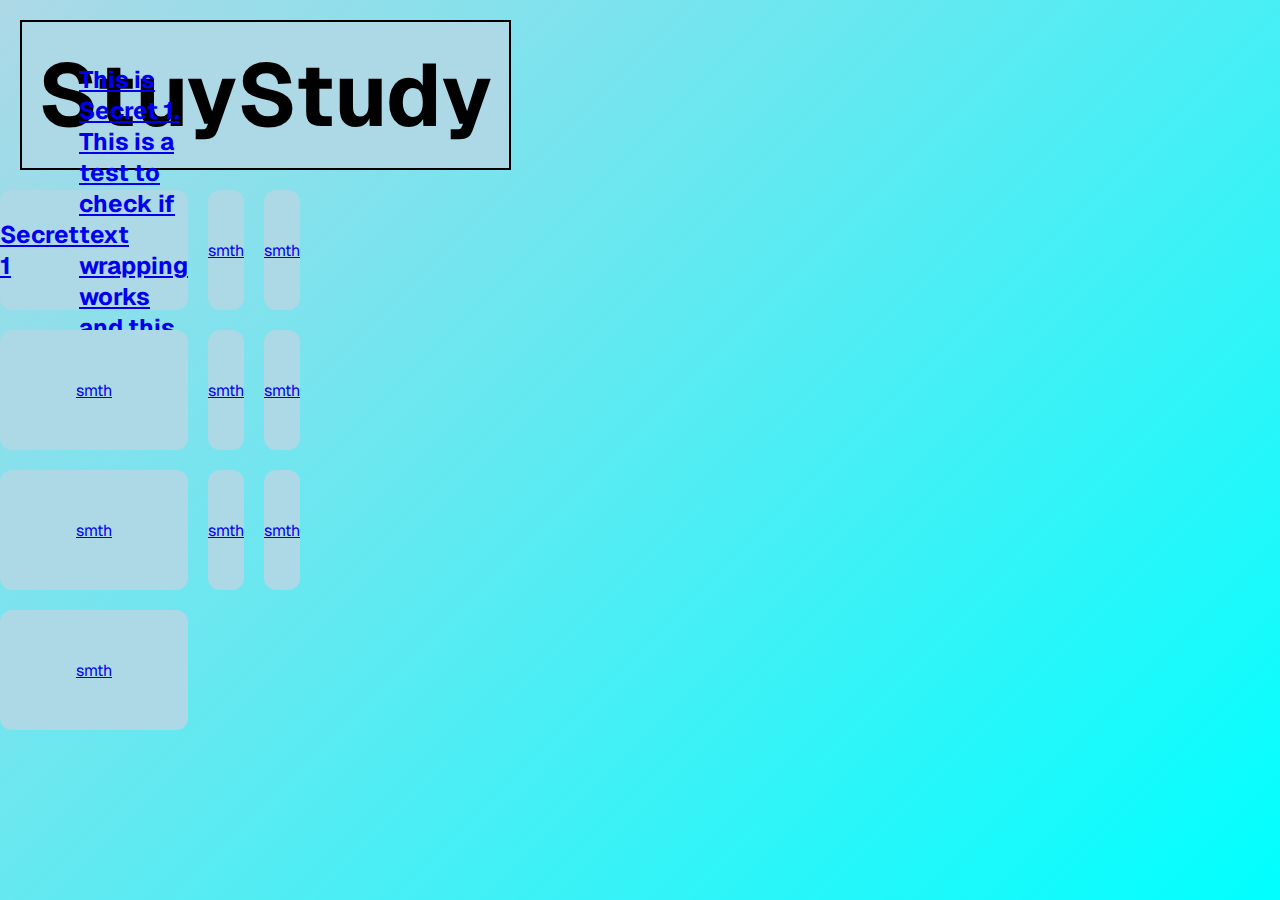
<file: index.html>
<!DOCTYPE html>
<html lang="en">
<head>
  <meta charset="UTF-8">
  <meta name="viewport" content="width=device-width, initial-scale=1.0">
  <title>StuyStudy</title>
  <link rel="stylesheet" href="style.css" />
</head>
<body>
<div class="header">
  <h1 class="head">StuyStudy</h1>
  <div class="grid-container">
  <a href="secrets.html" class="grid-item">
    <h2 class="item-header">Secret 1</h2>
    <h2 class="item-desc">This is Secret 1. This is a test to check if text wrapping works and this does indeed work</h2>
  </a>
  <a href="secrets.html" class="grid-item">smth</a>
  <a href="secrets.html" class="grid-item">smth</a>
  <a href="secrets.html" class="grid-item">smth</a>
  <a href="secrets.html" class="grid-item">smth</a>
  <a href="secrets.html" class="grid-item">smth</a>
  <a href="secrets.html" class="grid-item">smth</a>
  <a href="secrets.html" class="grid-item">smth</a>
  <a href="secrets.html" class="grid-item">smth</a>
  <a href="secrets.html" class="grid-item">smth</a>
</div>
</div>
</body>
</html>
</file>
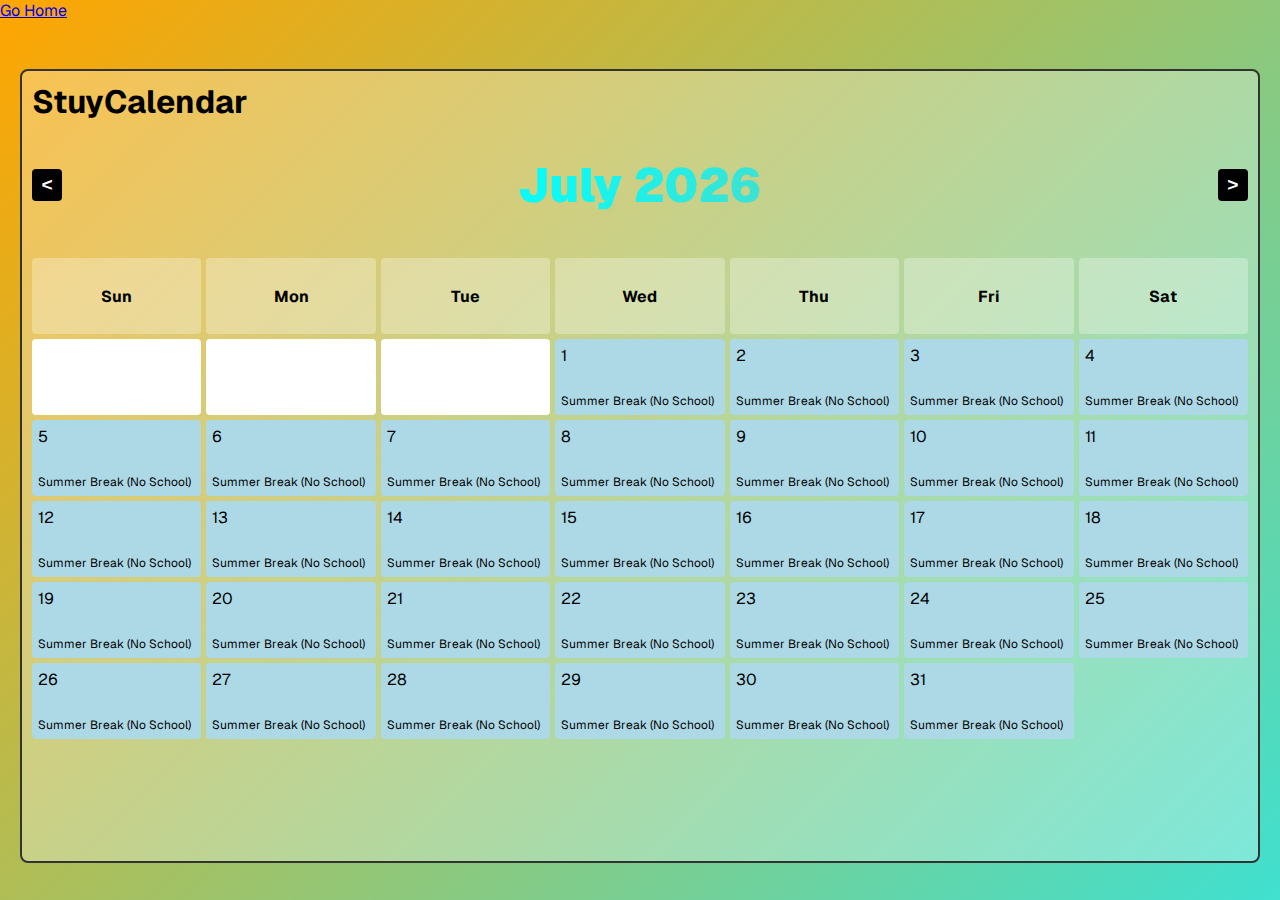
<file: calendar.html>
<!DOCTYPE html>
<html lang="en">

<head>
    <meta charset="UTF-8">
    <meta name="viewport" content="width=device-width, initial-scale=1.0">
    <title>Calendar</title>
    <link rel="stylesheet" href="calendar.css" />
</head>

<body>
    <a href="/">Go Home</a>
    <div class="calendar">
        <h1 class="header">StuyCalendar</h1>
        <div class="calendar-header">
            <button id="prev">&lt;</button>
            <h2 id="month-year"></h2>
            <button id="next">&gt;</button>
        </div>
        <div class="calendar-grid" id="calendar-grid">
            <!-- Days will be generated here -->
        </div>
    </div>

</body>
<script src="calendar.js"></script>

</html>
</file>
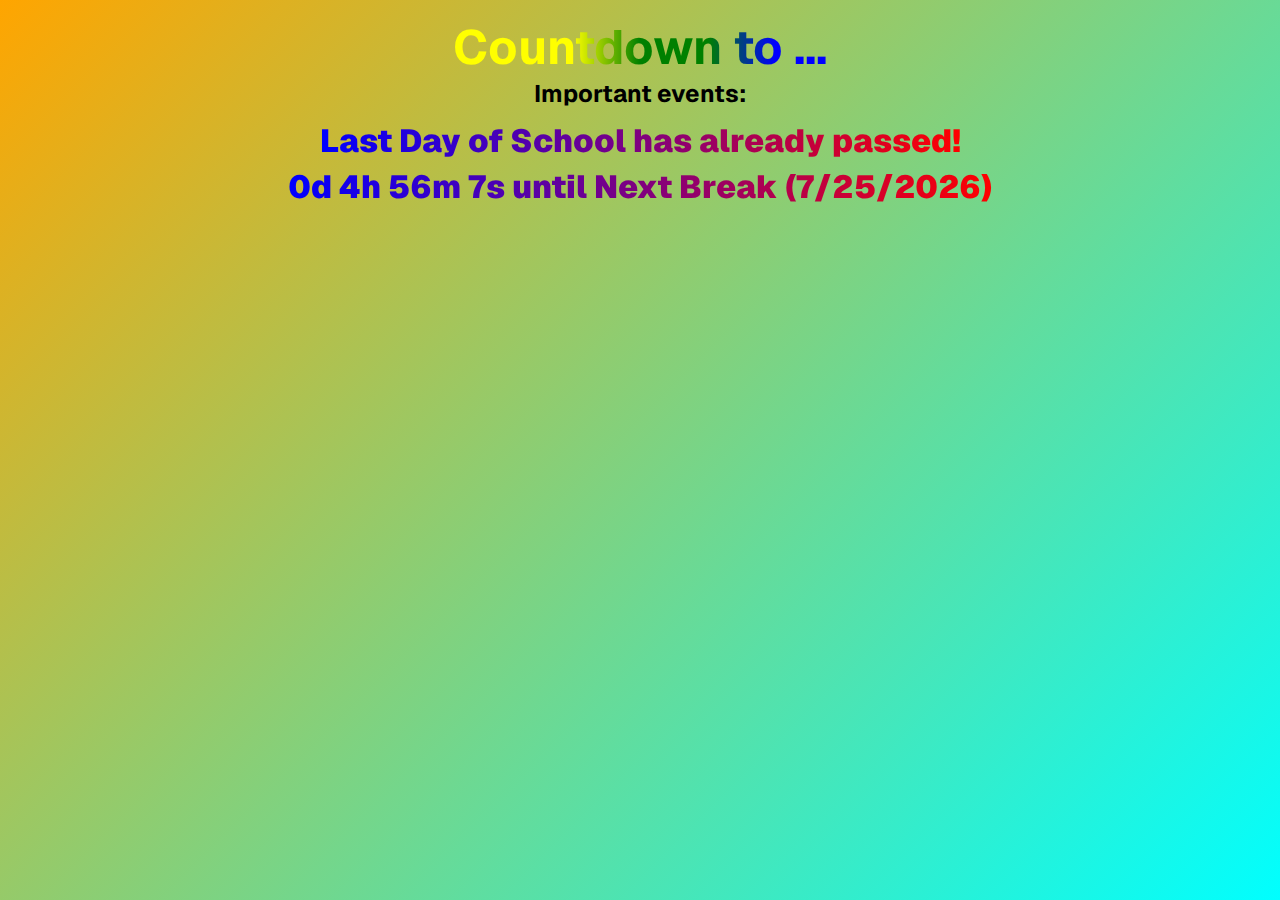
<file: countdown.html>
<!DOCTYPE html>
<html lang="en">
<head>
    <meta charset="UTF-8">
    <meta name="viewport" content="width=device-width, initial-scale=1.0">
    <link rel="stylesheet" href="countdown.css" />
    <title>Countdown</title>
</head>
<body>
    <div id="container">
        <h1 class="header">Countdown to ...</h1>
        <h2>Important events:</h2>
    </div>
</body>
<script src="countdown.js"></script>
</html>
</file>
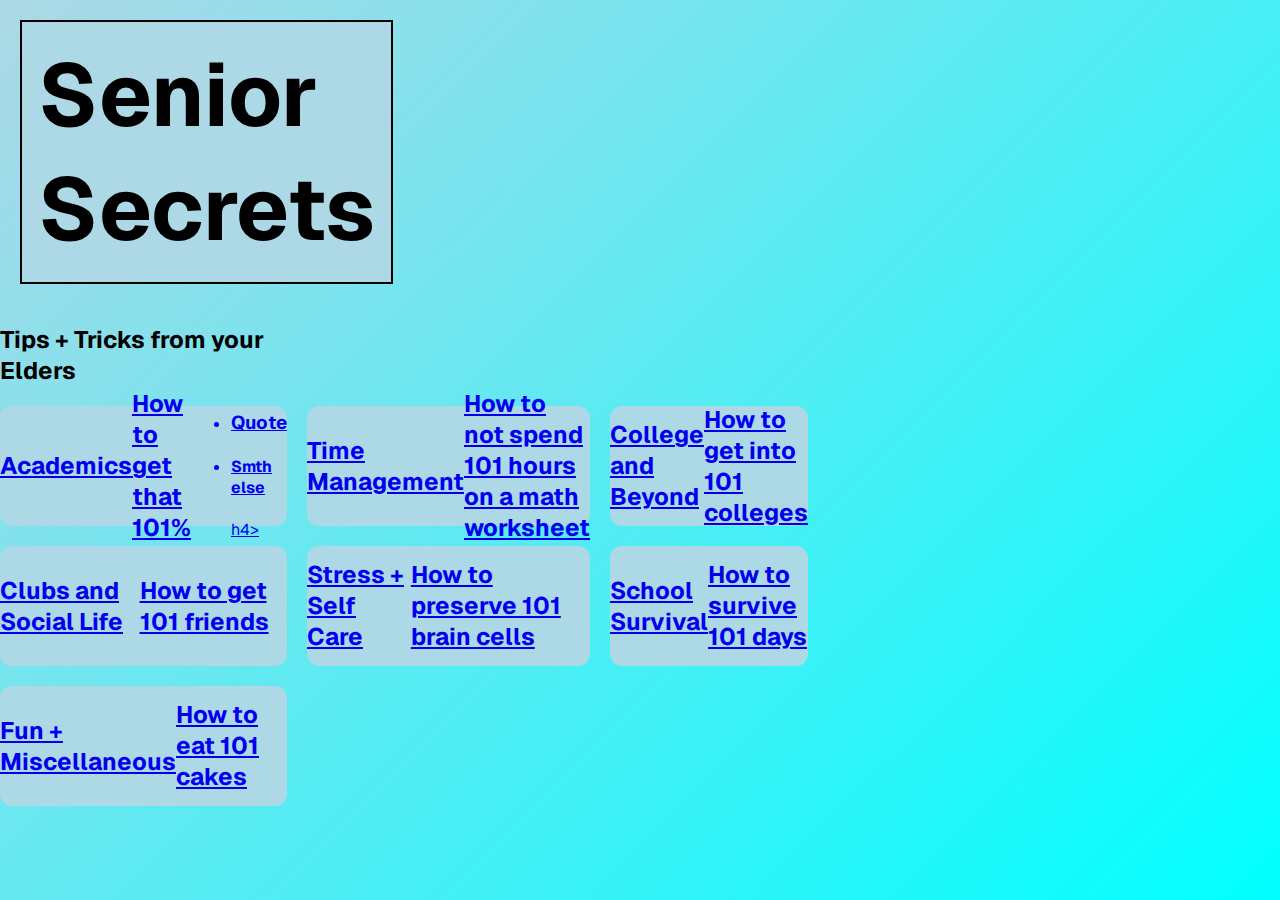
<file: secrets.html>
<!DOCTYPE html>
<html lang="en">
<head>
  <meta charset="UTF-8">
  <meta name="viewport" content="width=device-width, initial-scale=1.0">
  <title>StuyStudy</title>
  <link rel="stylesheet" href="style.css" />
</head>
<body>
<div class="header">
  <h1 class="head">Senior Secrets</h1>
  <h2 class="subhead">Tips + Tricks from your Elders</h2>
  <div class="grid-container">
  <a href="calendar.html" class="grid-item">
    <h2 class="item-header" style="color:linear">Academics</h2>
    <h2 class="item-desc">How to get that 101%</h2>
    <ul>
    <li><h3>Quote</h3></li>
    <li><h4>Smth else</h4>h4></li>
    </ul>
  </a>
<a href="countdown.html" class="grid-item">
    <h2 class="item-header" style="color:linear">Time Management</h2>
    <h2 class="item-desc">How to not spend 101 hours on a math worksheet</h2>
  </a>
<a href="secrets.html" class="grid-item">
    <h2 class="item-header" style="color:linear">College and Beyond</h2>
    <h2 class="item-desc">How to get into 101 colleges</h2>
  </a>
<a href="secrets.html" class="grid-item">
    <h2 class="item-header" style="color:linear">Clubs and Social Life</h2>
    <h2 class="item-desc">How to get 101 friends</h2>
  </a>
<a href="secrets.html" class="grid-item">
    <h2 class="item-header" style="color:linear">Stress + Self Care</h2>
    <h2 class="item-desc">How to preserve 101 brain cells</h2>
  </a>
<a href="secrets.html" class="grid-item">
    <h2 class="item-header" style="color:linear">School Survival</h2>
    <h2 class="item-desc">How to survive 101 days</h2>
  </a>
<a href="secrets.html" class="grid-item">
    <h2 class="item-header" style="color:linear">Fun + Miscellaneous</h2>
    <h2 class="item-desc">How to eat 101 cakes</h2>
  </a>
</div>
</body>
</html>
</file>
<file: style.css>
@import url('https://fonts.googleapis.com/css2?family=Geist:wght@100..900&family=Inter:ital,opsz,wght@0,14..32,100..900;1,14..32,100..900&family=Work+Sans:ital,wght@0,100..900;1,100..900&display=swap');

html,
body {
    margin: 0;
    font-family: "Geist", 'Times New Roman', Times, serif;
}

html,
body {
    background-image: linear-gradient(135deg, lightblue, cyan);
    width: 100vw;
    height: 100vh;
}

.head {
    font-size: 5.5rem;
    padding: 1rem;
    /* adjust as needed */
    margin: 1.25rem;
    border: 2px solid black;
    display: inline-block;
    /* or block */
    background: lightblue;
    /* just to see the area */
}

@media only screen and (max-width: 500px) {
    .head {
        font-size: 4.4rem;
        padding: 1rem;
        /* adjust as needed */
        margin: 1.25rem;
        border: 2px solid black;
        display: inline-block;
        /* or block */
        background: lightblue;
        /* just to see the area */
    }
}

.header {
    width: 300px;
}

.grid-container {
    display: grid;
    grid-template-columns: repeat(3, 1fr);
    gap: 20px;
}

.grid-item {
    background: lightblue;
    height: 120px;
    display: flex;
    align-items: center;
    justify-content: center;
    border-radius: 12px;
    transition: all 0.3s ease;
    /* smooth out changes */
}

.grid-item:hover {
    transform: scale(1.05);
    /* slightly bigger */
    box-shadow: 0 6px 16px rgba(0, 0, 0, 0.25);
}
</file>
<file: calendar.css>
@import url('https://fonts.googleapis.com/css2?family=Geist:wght@100..900&family=Inter:ital,opsz,wght@0,14..32,100..900;1,14..32,100..900&family=Work+Sans:ital,wght@0,100..900;1,100..900&display=swap');

html {
    font-family: "Geist", 'Times New Roman', Times, serif;
    width: 100%;
    height: 100%;
}

body {
    background-image: linear-gradient(135deg, orange, turquoise);
    width: 100%;
    height: 95vh;
}

* {
    margin: 0;
    padding: 0;
}

/* Calendar Header Month/Year */
#month-year {
    color: transparent;
    margin: 2rem 0;
    font-size: 3rem;
    font-weight: 900;
    text-align: center;
    background: linear-gradient(120deg, cyan, turquoise);
    background-clip: text;
    -webkit-background-clip: text;
    white-space: nowrap;
}

/* Calendar Container */
.calendar {
    width: 95%;
    height: 90%;
    margin: 3rem auto;
    border: 2px solid #333;
    border-radius: 8px;
    padding: 10px;
    background: rgba(255, 255, 255, 0.3); /* subtle overlay to see gradient bg */
}

/* Calendar Header Buttons */
.calendar-header {
    display: flex;
    justify-content: space-between;
    align-items: center;
    margin-bottom: 10px;
}

.calendar-header button {
    cursor: pointer;
    padding: 0.3rem 0.6rem;
    font-size: 1.2rem;
    border: none;
    border-radius: 4px;
    background: black;
    color: white;
    font-weight: 700;
    transition: all 0.4s ease;
}

.calendar-header button:hover {
    background: gray;
    transform: scale(1.1);
}

/* Grid for Days */
.calendar-grid {
    display: grid;
    grid-template-columns: repeat(7, 1fr);
    gap: 5px;
    text-align: center;
}

.calendar-grid div {
    padding: 6px;
    border-radius: 4px;
    height: 4rem;
    display: flex;
    justify-content: space-between;
    flex-direction: column;
    align-items: flex-start;
    background: white;
}

.calendar-grid .day.holiday {
    background-color: lightblue;
}

.calendar-grid .holiday-text {
    font-size: 12px;
}

.calendar-grid .day-header {
    font-weight: bold;
    background: rgba(255, 255, 255, 0.3);
    display: flex;
    align-items: center;
    justify-content: center;
}

.calendar-grid .day {
    padding: 6px;
    cursor: pointer;
    transition: background 0.3s ease, color 0.3s ease;
}

.calendar-grid .day:hover {
    color: blue;
    background: rgba(255, 255, 255, 0.3);
}

/* Responsive adjustments */
@media only screen and (max-width: 1080px) {
    #month-year {
        font-size: 2.4rem;
    }

    .calendar {
        width: 90%;
    }

    .calendar-header button {
        font-size: 1rem;
        padding: 0.2rem 0.5rem;
    }

    .calendar-grid div {
        padding: 8px 0;
    }
}
</file>
<file: countdown.css>
@import url('https://fonts.googleapis.com/css2?family=Geist:wght@100..900&family=Inter:ital,opsz,wght@0,14..32,100..900;1,14..32,100..900&family=Work+Sans:ital,wght@0,100..900;1,100..900&display=swap');

html {
    font-family: "Geist", 'Times New Roman', Times, serif;
    width: 100%;
    height: 100%;
}

body {
    background-image: linear-gradient(135deg, orange, cyan);
}

* {
    margin: 0;
    padding: 0;
}

.header {
    color: transparent;
    background: linear-gradient(90deg, yellow, yellow, yellow, green, green, blue, blue);
    -webkit-background-clip: text;
    background-clip: text;
    padding-left: 1rem;
    padding-right: 1rem;
    padding-top: 1rem;
    font-size: 3rem;
}

.date {
    color: transparent;
    background: linear-gradient(90deg, blue, red);
    -webkit-background-clip: text;
    background-clip: text;
    margin: 1rem;
    font-size: 40px;
    font-weight: 900;
}

#container {
    display: flex;
    flex-direction: column;
    align-items: center;
}

h2 {
    margin-bottom: 0.4rem;
}

@media only screen and (max-width: 600px) {
    .date {
        font-size: 15px;
        margin: 0rem;
    }
}

@media only screen and (max-width: 1280px) {
    .date {
        font-size: 2rem;
        margin-top: 0.3rem;
        margin-bottom: 0rem;
    }
}
</file>
